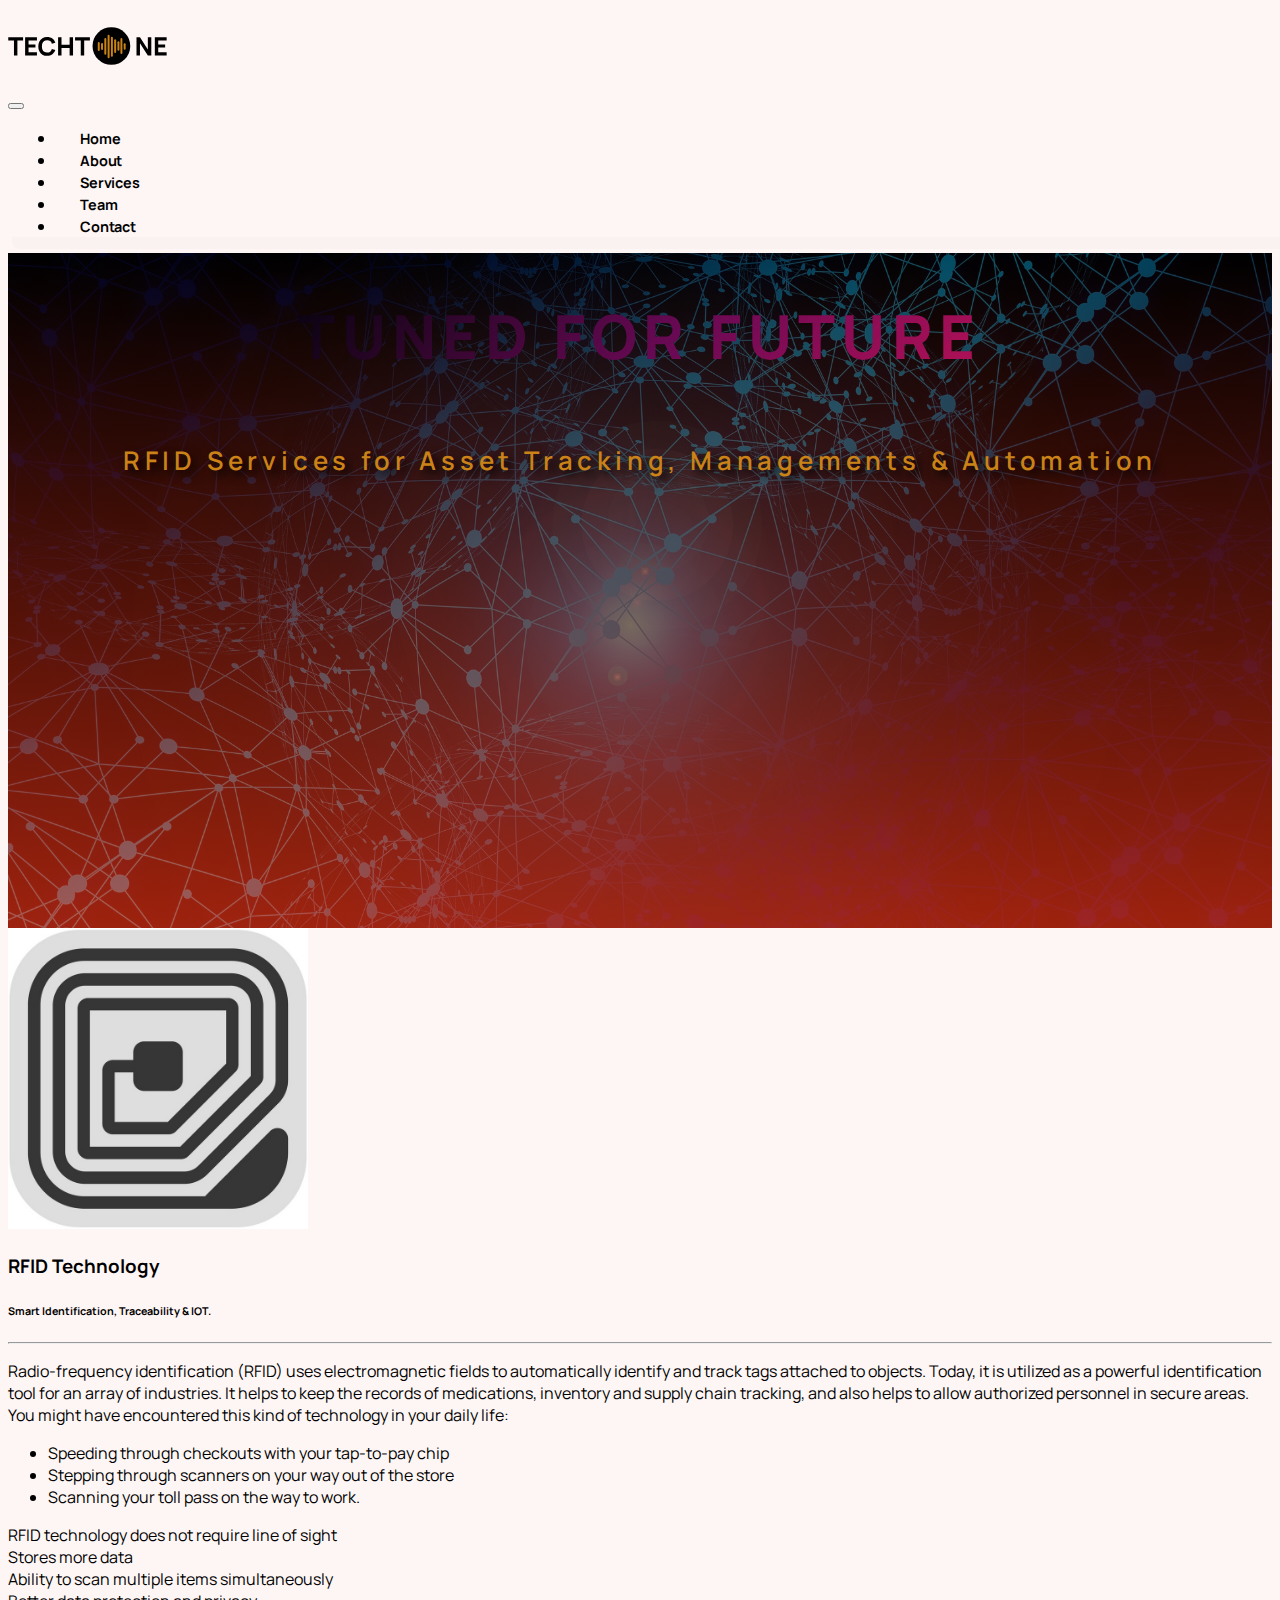
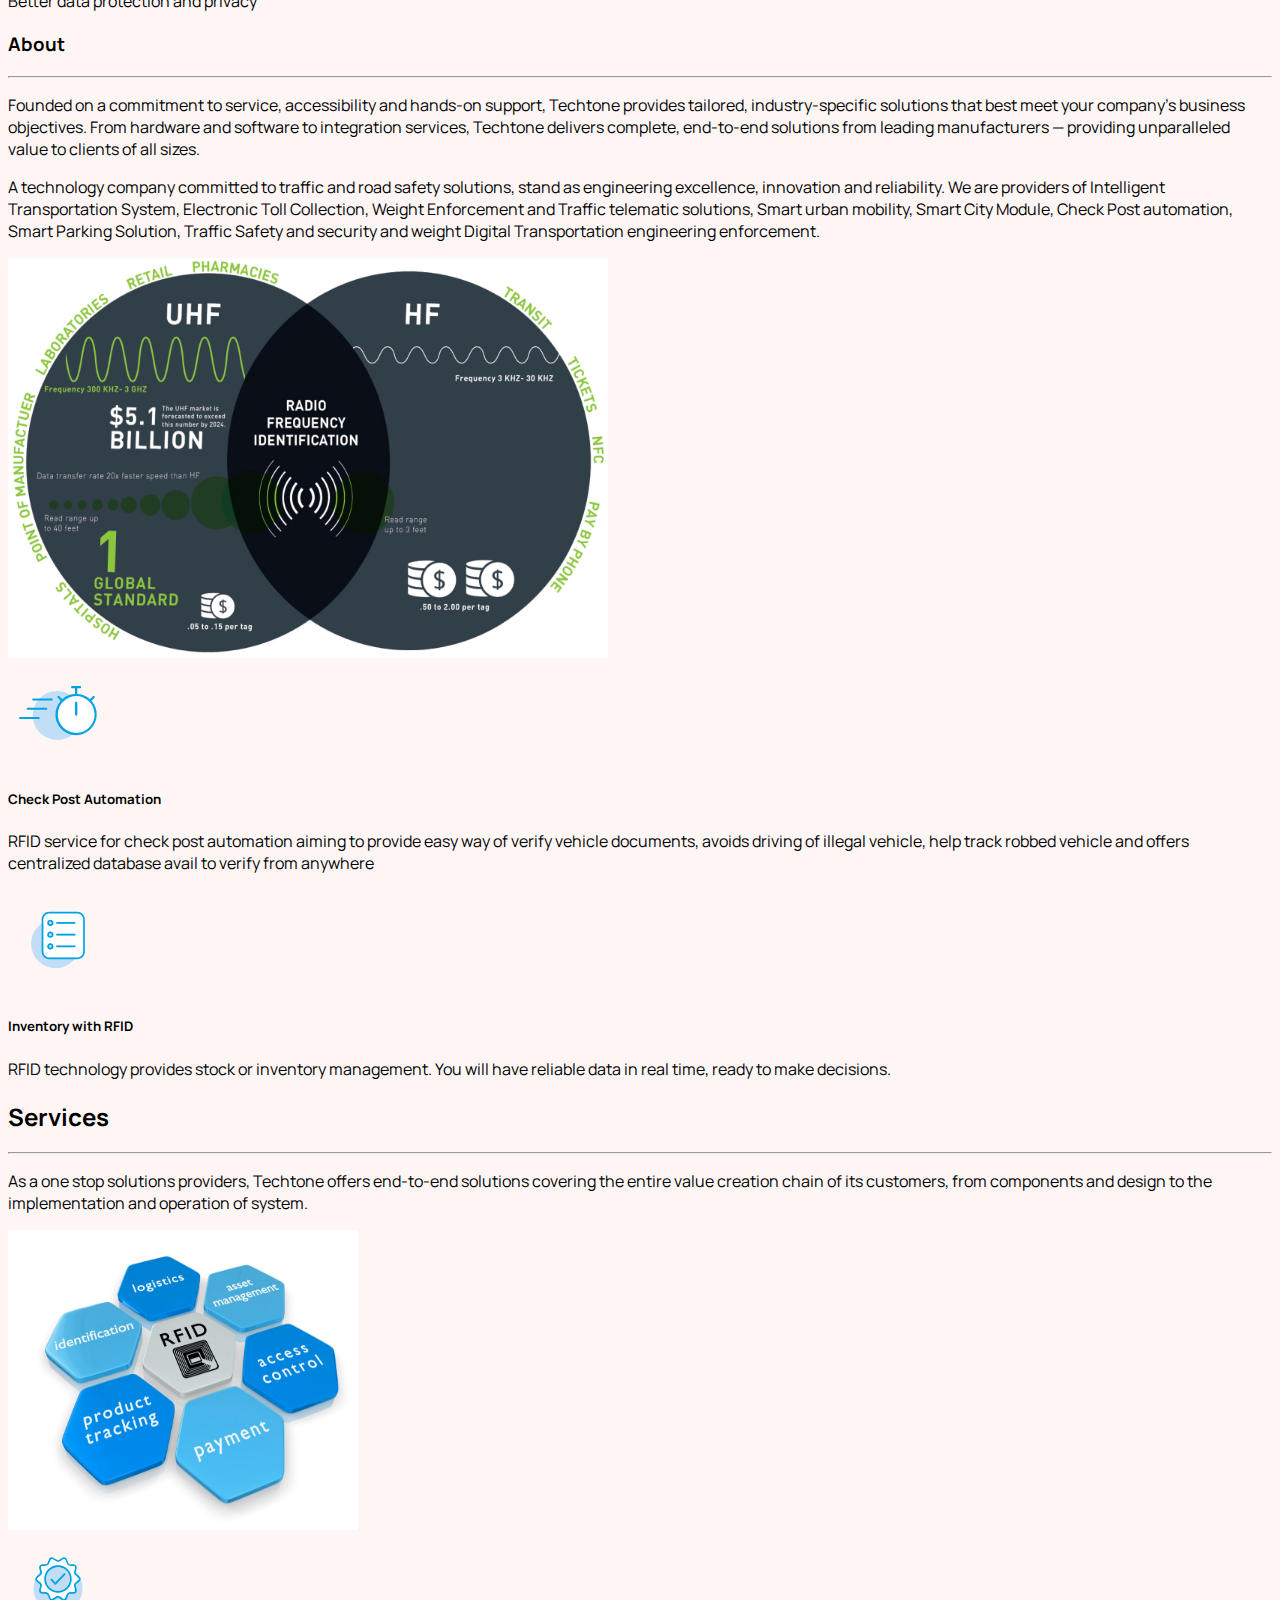
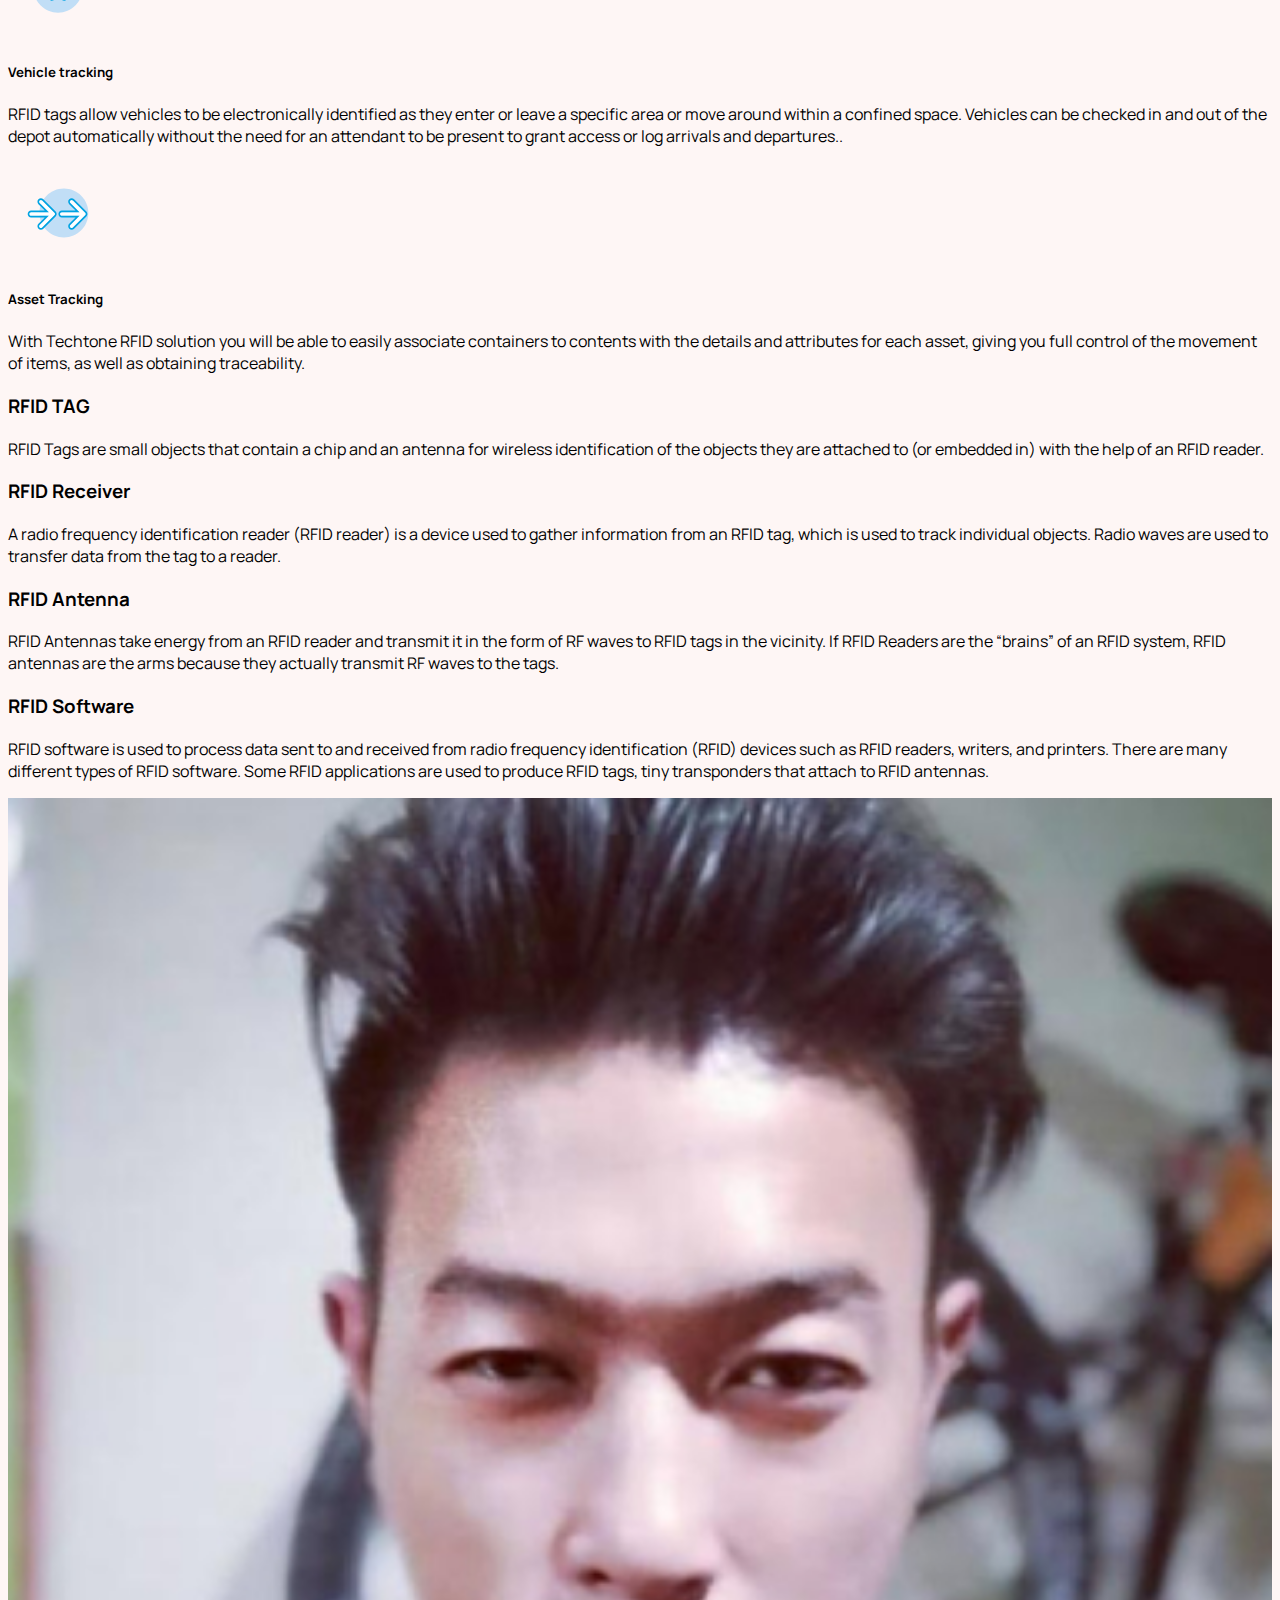
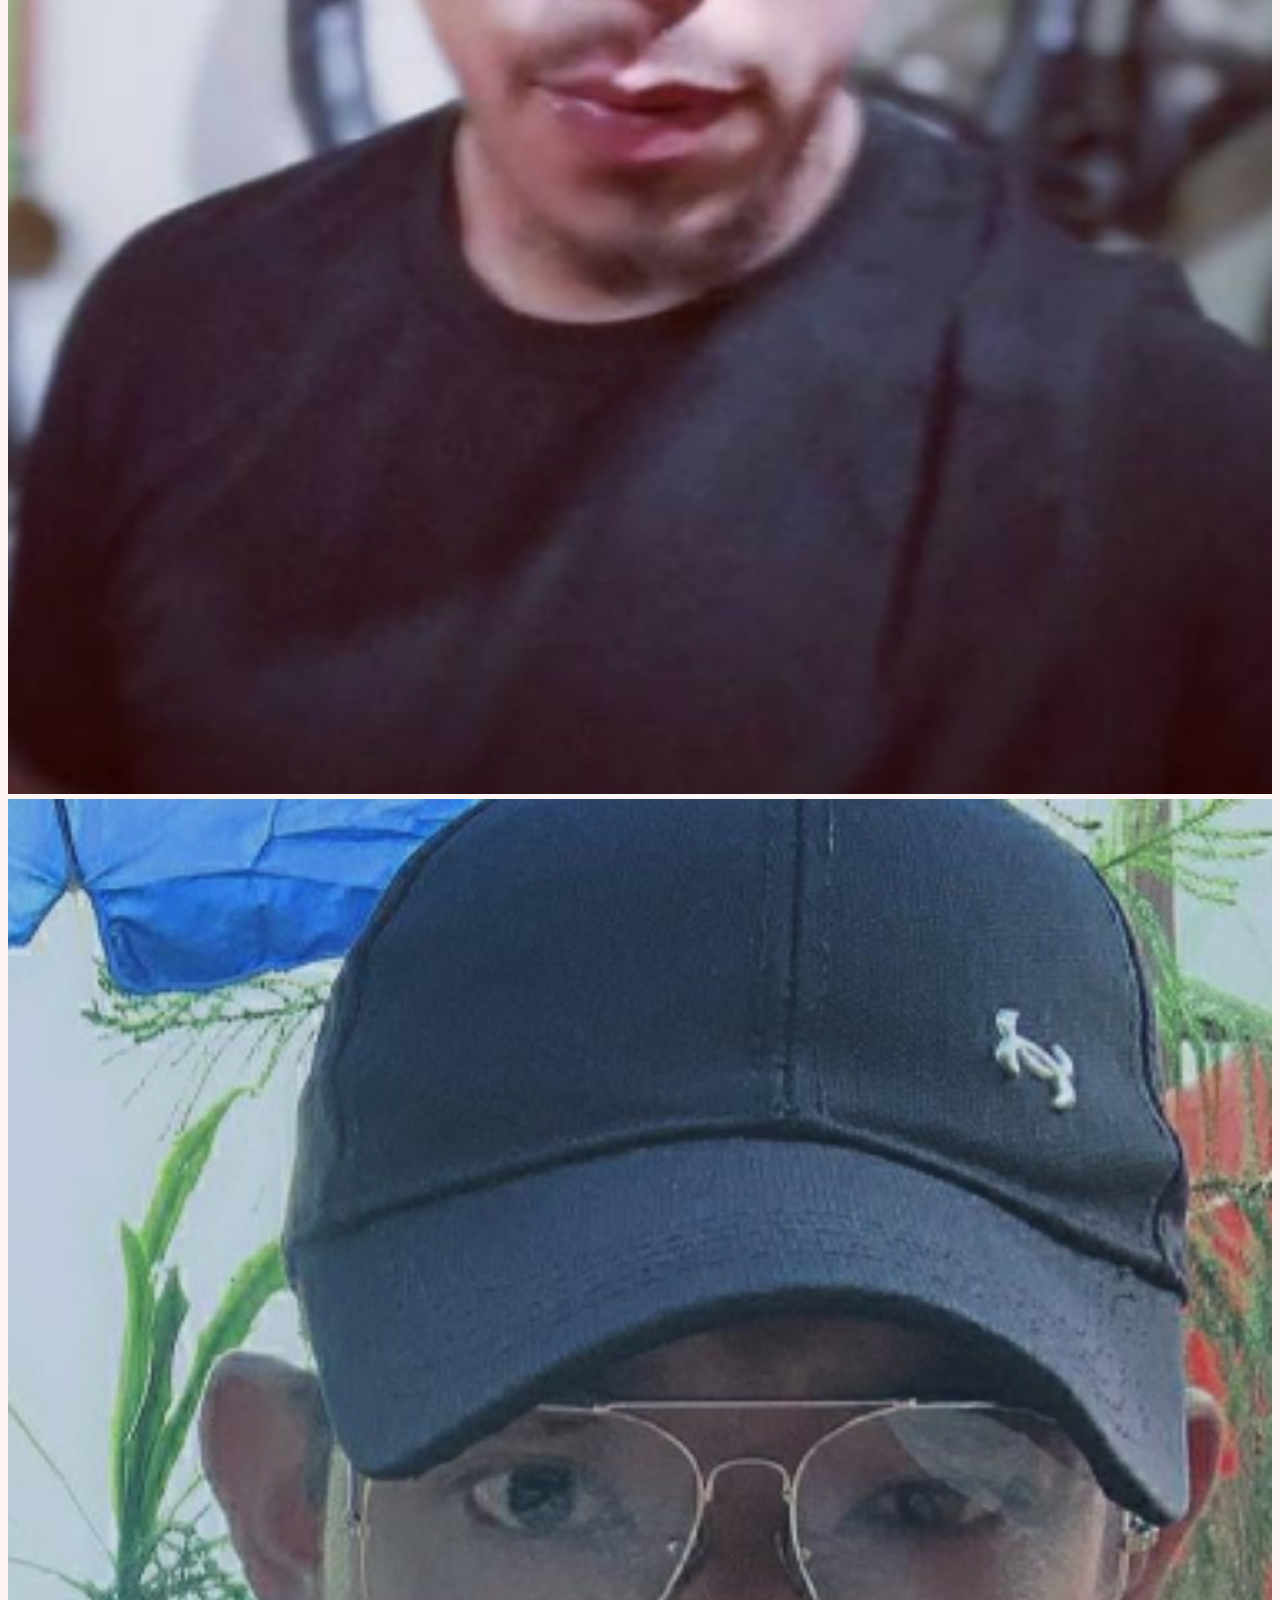
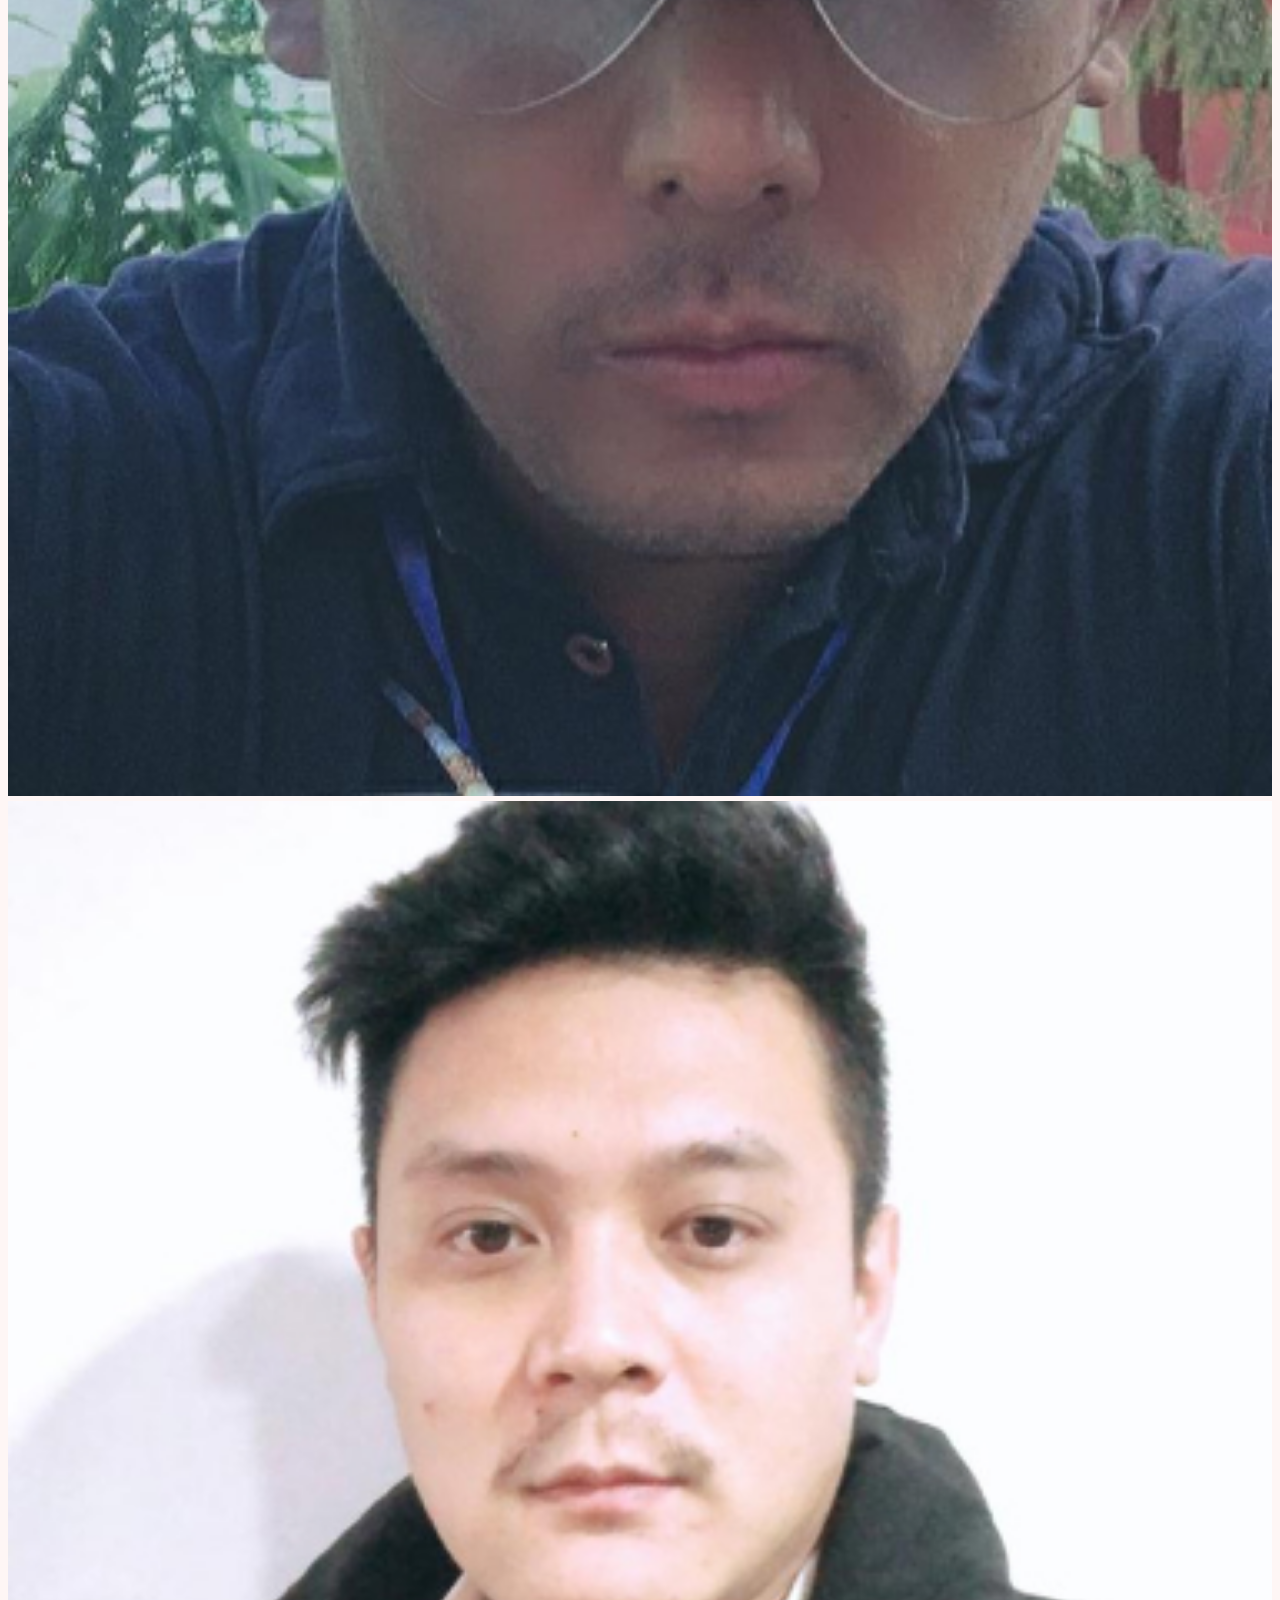
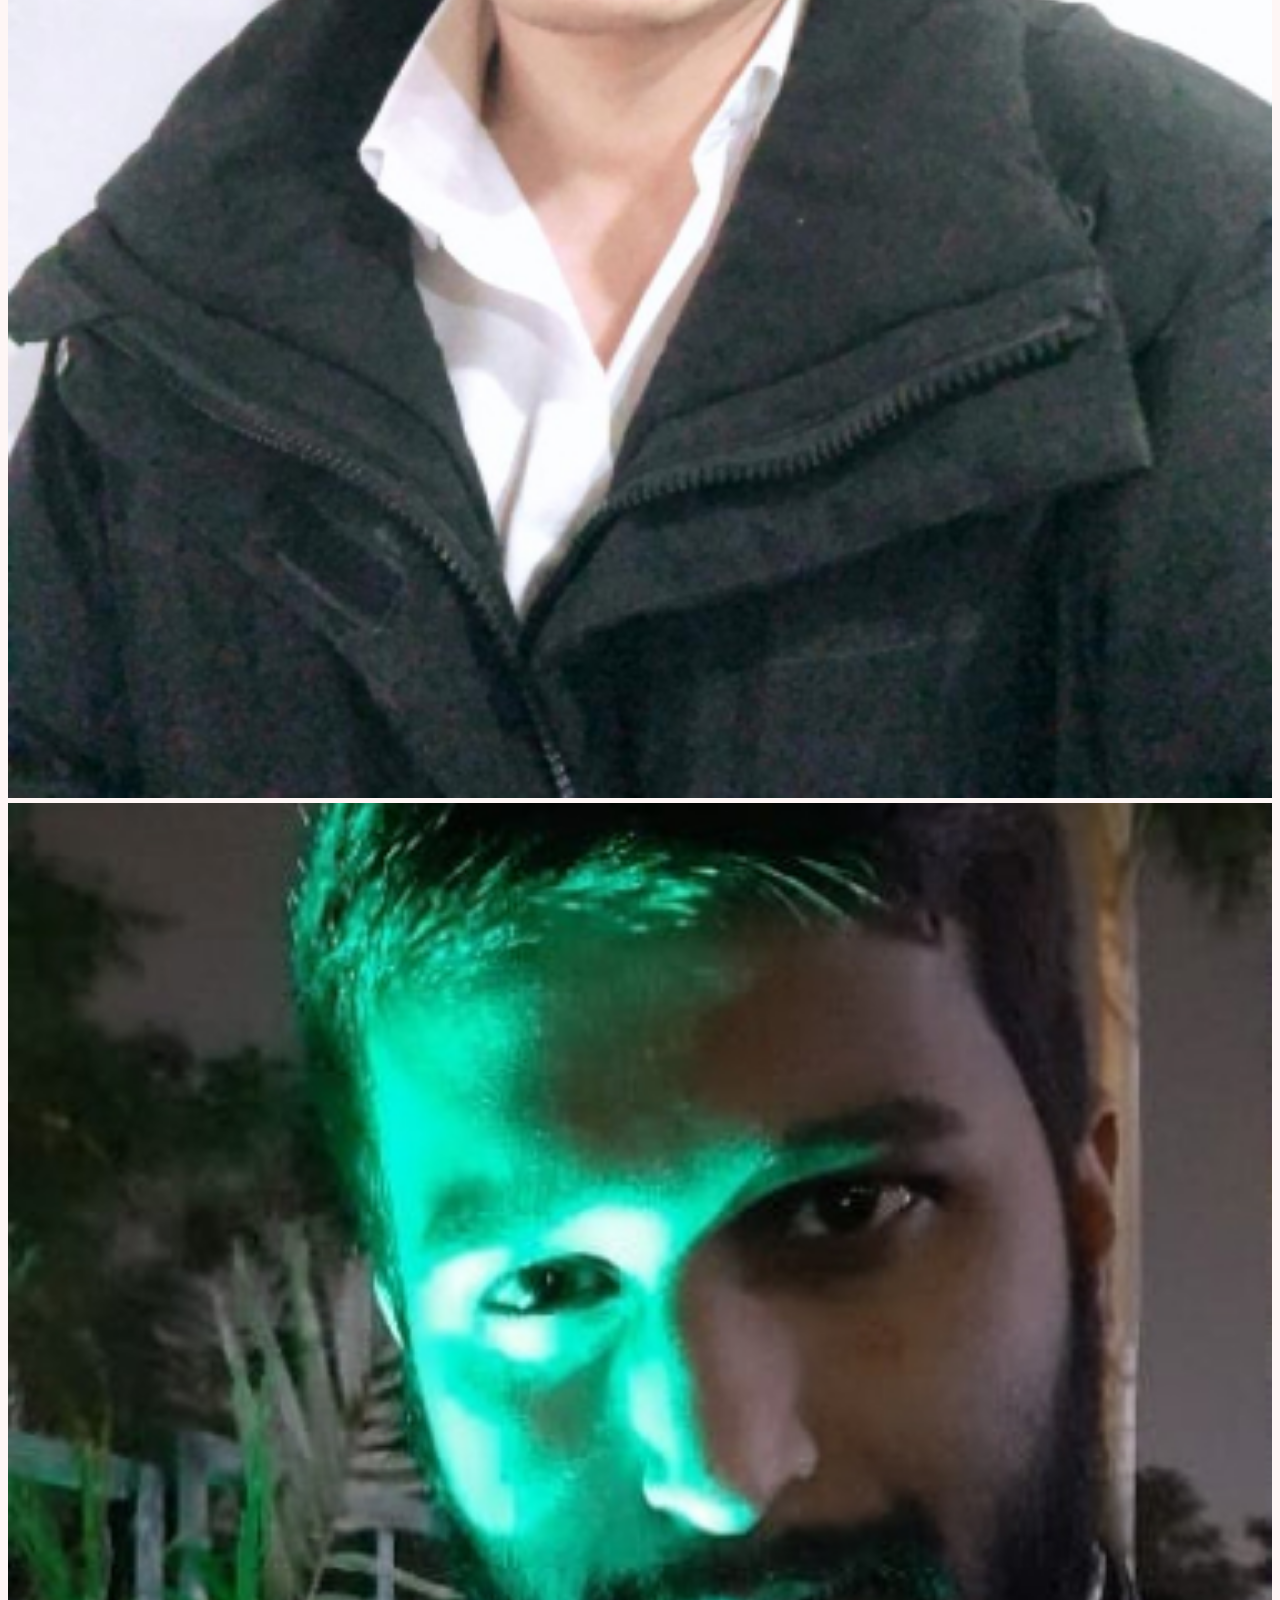
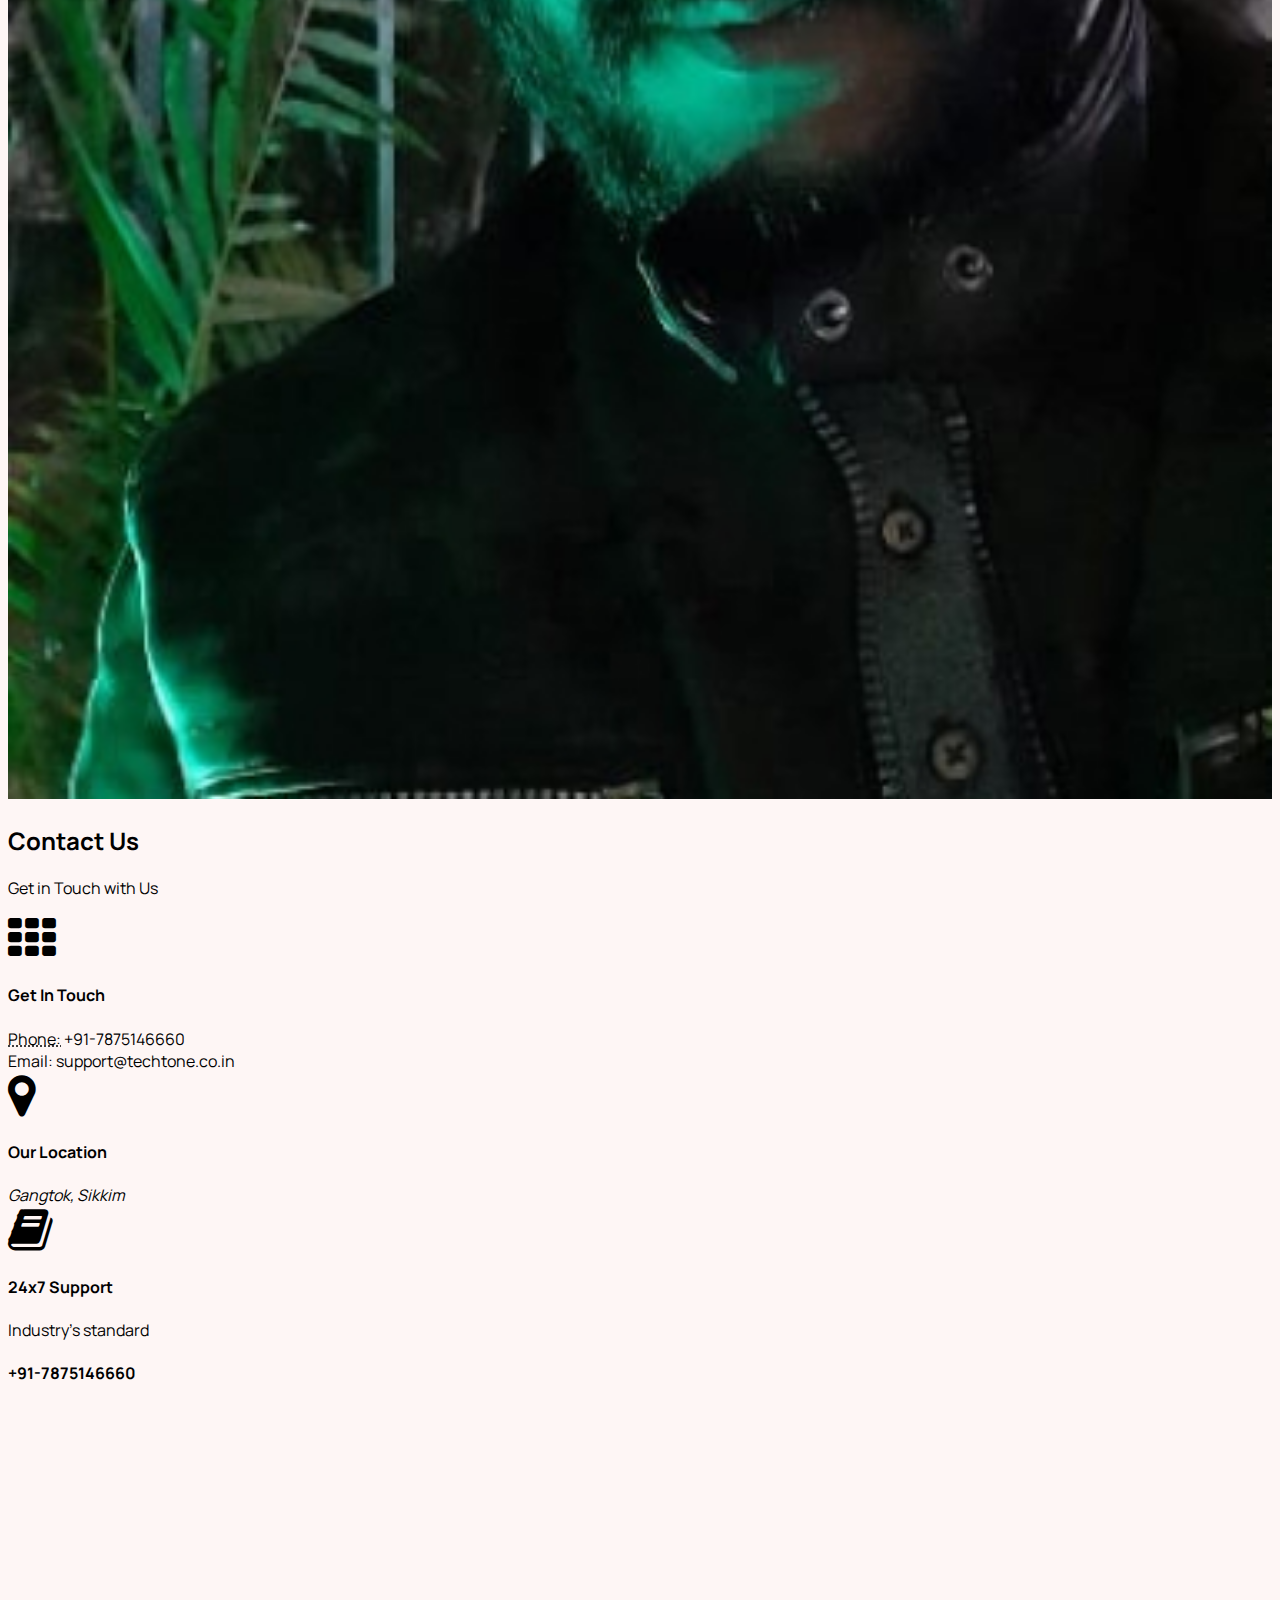
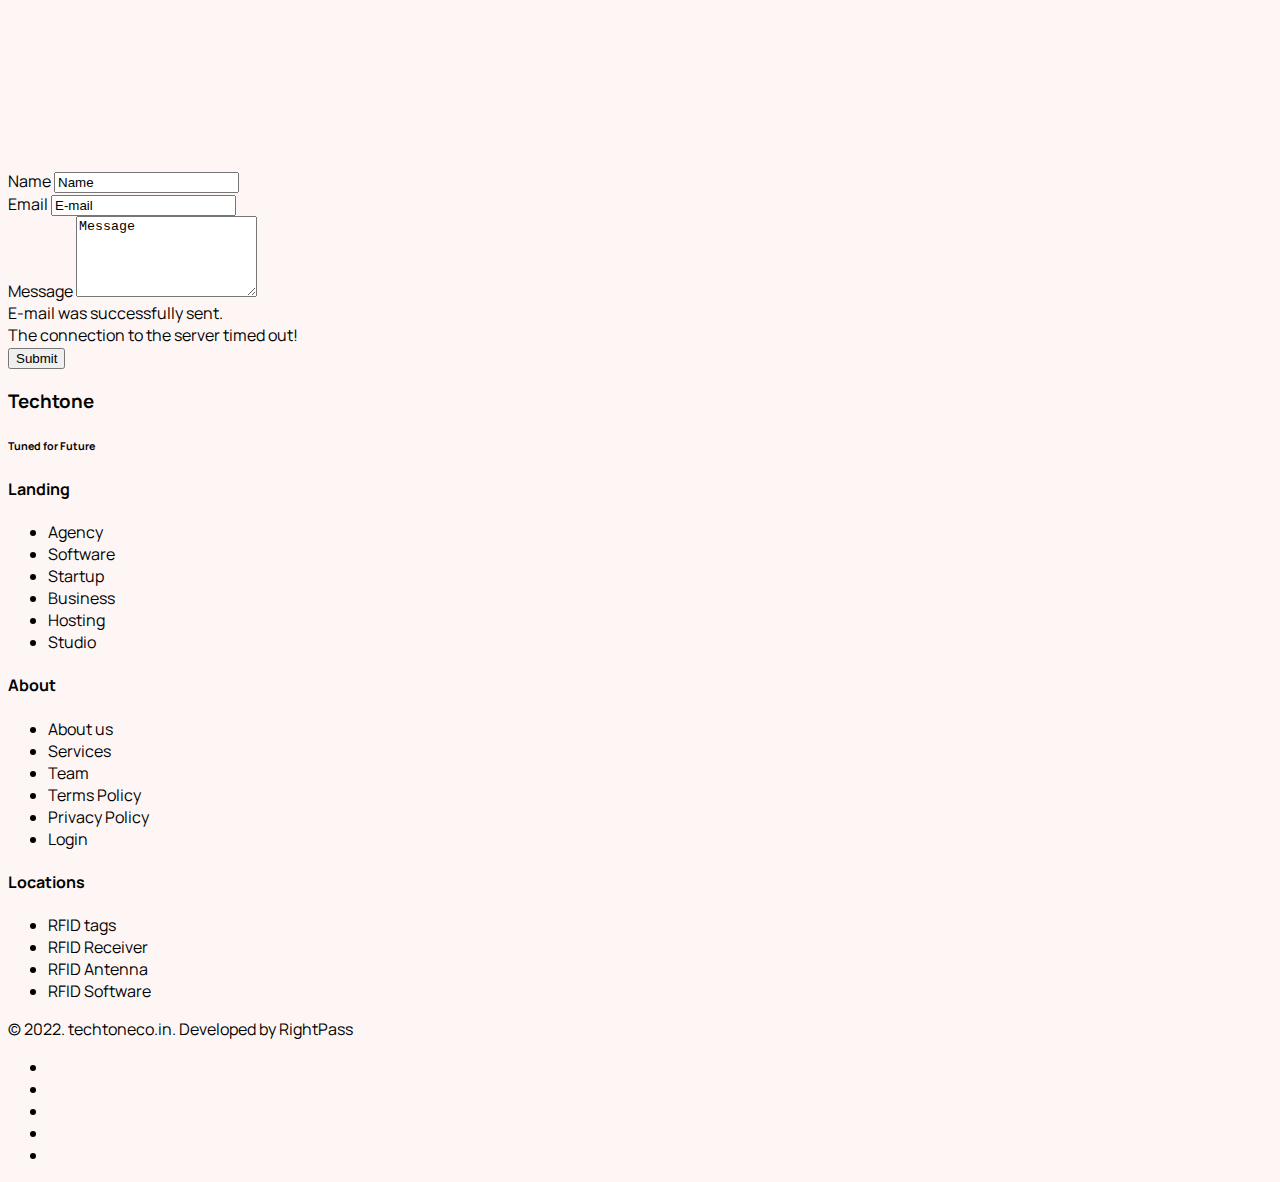
<file: index.html>
<!DOCTYPE html>
<html lang="en">

<head>
    <!-- Required meta tags -->
    <meta charset="utf-8">
    <meta name="viewport" content="width=device-width, initial-scale=1">

    <!-- Bootstrap 5.0.2 CSS -->
    <link href="https://cdn.jsdelivr.net/npm/bootstrap@5.0.2/dist/css/bootstrap.min.css" rel="stylesheet"
        integrity="sha384-EVSTQN3/azprG1Anm3QDgpJLIm9Nao0Yz1ztcQTwFspd3yD65VohhpuuCOmLASjC" crossorigin="anonymous">
    <link href="https://maxcdn.bootstrapcdn.com/font-awesome/4.3.0/css/font-awesome.min.css" rel="stylesheet">
    <link rel="icon" type="image/x-icon" href="assets/logo/favicon.png">
    <link href="./css/style.css" rel="stylesheet">
    <title>Techtone - India</title>
</head>

<body>
    <nav class="navbar navbar-expand-lg navbar-light">
        <div class="container flex-lg-column">
            <div class="top-navbar d-flex w-100 flex-row justtify-content-between align-items-center">
                <div class="navbar-brand">
                    <a href="#">
                        <img src="./assets/logo/logo-v2.svg" class="site-logo" alt="" width="160" height="60">
                    </a>
                </div>

            </div>
            <button class="navbar-toggler" type="button" data-bs-toggle="collapse"
                data-bs-target="#navbarSupportedContent" aria-controls="navbarSupportedContent" aria-expanded="false"
                aria-label="Toggle navigation">
                <span class="navbar-toggler-icon"></span>
            </button>
            <div class="navbar-collapse-wrapper bg-white">
                <div class="collapse navbar-collapse" id="navbarSupportedContent">
                    <ul class="navbar-nav">
                        <li class="nav-item">
                            <a class="nav-link active" aria-current="page" href="#">Home</a>
                        </li>
                        <li class="nav-item">
                            <a class="nav-link" href="#aboutus">About</a>
                        </li>
                        <li class="nav-item">
                            <a class="nav-link" href="#services">Services</a>
                        </li>
                        <li class="nav-item">
                            <a class="nav-link " href="#team">Team</a>
                        </li>
                        <li class="nav-item">
                            <a class="nav-link " href="#contactus">Contact</a>
                        </li>
                    </ul>
                </div>
            </div>
        </div>
    </nav>
    <section class="header-section" id="header">
        <!--.  Hero Header Image  . -->
        <div class="hero-image d-flex flex-column justify-content-center">
            <div class="hero-text">
                <h1 class="animate-charcter">Tuned For Future </h1>
                <p class="hero-subheading">RFID Services for Asset Tracking, Managements & Automation</p>
            </div>
        </div>
    </section>
    <section class="section about-section" id="aboutus">
        <div class="container-fluid">
            <div class="row">
                <div class="col-md-6 border border-dark bg-white">
                    <div class="text-center p-5">
                        <img class="rfid-img fluid-img" src="./assets/images/rfid-chip.jpg">
                    </div>
                </div>
                <div class="col-md-6 border border-dark">
                    <div class="p-5">
                        <h3>RFID Technology</h3>
                        <h6>Smart Identification, Traceability & IOT.</h6>
                        <hr />
                        <p>
                            Radio-frequency identification (RFID) uses electromagnetic fields to automatically identify
                            and track tags attached to objects.
                            Today, it is utilized as a powerful identification tool for an array of industries. It helps
                            to keep the records of medications, inventory and supply chain tracking, and also helps to
                            allow authorized personnel in secure areas. You might have encountered this kind of
                            technology in your daily life:
                        </p>
                        <ul>
                            <li>Speeding through checkouts with your tap-to-pay chip</li>
                            <li>Stepping through scanners on your way out of the store</li>
                            <li>Scanning your toll pass on the way to work.</li>
                        </ul>
                        <div class="d-flex">
                            <div class="row">
                                <div class="col-lg-12 col-sm-12">
                                    RFID technology does not require line of sight
                                </div>
                                <div class="col-lg-12 col-sm-12">
                                    Stores more data
                                </div>
                                <div class="col-lg-12 col-sm-12">
                                    Ability to scan multiple items simultaneously
                                </div>
                                <div class="col-lg-12 col-sm-12">
                                    Better data protection and privacy
                                </div>
                            </div>
                        </div>
                    </div>
                </div>
            </div>
            <div class="row">
                <div class="col-md-6 border border-dark">
                    <div class="about p-4">
                        <h3>About</h3>
                        <hr />
                        <p class="card-text">Founded on a commitment to service, accessibility and hands-on support,
                            Techtone provides
                            tailored,
                            industry-specific solutions that best meet your company’s business objectives. From
                            hardware and software to integration
                            services, Techtone delivers complete, end-to-end solutions from leading manufacturers —
                            providing
                            unparalleled value to clients of all sizes.</p>
                        <p class="card-text">
                            A technology company committed to traffic and road safety solutions, stand as
                            engineering excellence, innovation and
                            reliability. We are providers of Intelligent Transportation System, Electronic Toll
                            Collection, Weight Enforcement and
                            Traffic telematic solutions, Smart urban mobility, Smart City Module, Check Post
                            automation, Smart Parking Solution,
                            Traffic Safety and security and weight Digital Transportation engineering enforcement.
                        </p>
                    </div>
                </div>
                <div class="col-md-6 border border-dark bg-white">
                    <div class="text-center p-5">
                        <img class="about-img" src="./assets/images/rfid-about.jpg">
                    </div>
                </div>
            </div>
        </div>
        <!--enr row-->
        </div>
    </section>
    <section class="section services-section" id="services">
        <div class="container-fluid">
            <div class="row">
                <div class="col-lg-4 border border-dark">
                    <div class="row">
                        <div class="col-sm-12 col-lg-12">
                            <div class="feature-box text-center">
                                <a href="./pages/automation/index.html">
                                    <img src="./assets/images/automation.svg" alt="" width="100" height="100">
                                    <h5>Check Post Automation</h5>
                                    <p>RFID service for check post automation aiming to provide easy way of verify
                                        vehicle documents, avoids driving of illegal vehicle,
                                        help track robbed vehicle and offers centralized database avail to verify from
                                        anywhere </p>
                                </a>
                            </div>
                        </div>
                        <!-- / -->
                        <!-- feaure box -->
                        <div class="col-sm-12 col-lg-12 border-top border-dark">
                            <div class="feature-box text-center">
                                <a href="#">
                                    <img src="./assets/images/inventry.svg" alt="" width="100" height="100">
                                    <h5>Inventory with RFID</h5>
                                    <p>RFID technology provides stock or inventory management. You will have reliable
                                        data in real time, ready to make decisions.</p>
                                </a>
                            </div>
                        </div>
                        <!-- / -->
                        <!-- feaure box -->
                    </div>
                </div>
                <div class="col-lg-4 col-sm-12 border-top border-bottom border-dark bg-white">
                    <div class="section-title p-2 text-center">
                        <h2>Services</h2>
                        <hr />
                        <p>As a one stop solutions providers, Techtone offers end-to-end solutions covering the entire
                            value creation chain of its
                            customers, from components and design to the implementation and operation of system.</p>
                        <img src="./assets/images/services-img.jpg" class="rounded" alt="..." width="350" height="300">
                    </div>
                </div>
                <div class="col-lg-4 col-sm-12 border border-dark">
                    <!-- feaure box -->
                    <div class="row">
                        <div class="col-sm-12 col-lg-12 border-bottom border-dark">
                            <div class="feature-box text-center">
                                <a href="#">
                                    <img src="./assets/images/vehicle.svg" alt="" width="100" height="100">
                                    <h5>Vehicle tracking</h5>
                                    <p>RFID tags allow vehicles to be electronically identified as they enter or leave a
                                        specific area or move around within a confined space.
                                        Vehicles can be checked in and out of the depot automatically without the need
                                        for an attendant to be present to grant access or log arrivals and departures..
                                    </p>
                                </a>
                            </div>
                        </div>
                        <!-- / -->
                        <!-- feaure box -->
                        <div class="col-sm-12 col-lg-12">
                            <div class="feature-box text-center">
                                <a href="#">
                                    <img src="./assets/images/asset_tracking.svg" alt="" width="100" height="100">
                                    <h5>Asset Tracking</h5>
                                    <p>
                                        With Techtone RFID solution you will be able to easily associate containers to
                                        contents with the details and attributes for each asset, giving you full control
                                        of the movement of items,
                                        as well as obtaining traceability.
                                    </p>
                                </a>
                            </div>
                        </div>
                    </div>
                </div>
            </div>
        </div>
    </section>
    <section class="section our-products" id="produsts">
        <div class="container-fluid">
            <div class="row justify-content-center bg-white p-4">
                <div class="col-lg-3 col-sm-6">
                    <h3>RFID TAG</h3>
                    <p>RFID Tags are small objects that contain a chip and an antenna for wireless identification of the
                        objects they are
                        attached to (or embedded in) with the help of an RFID reader.</p>
                </div>
                <div class="col-lg-3 col-sm-6">
                    <h3>RFID Receiver</h3>
                    <p>A radio frequency identification reader (RFID reader) is a device used to gather information from
                        an RFID tag, which is
                        used to track individual objects. Radio waves are used to transfer data from the tag to a
                        reader.</p>
                </div>
                <div class="col-lg-3 col-sm-6">
                    <h3>RFID Antenna</h3>
                    <p>RFID Antennas take energy from an RFID reader and transmit it in the form of RF waves to RFID
                        tags in the vicinity. If
                        RFID Readers are the “brains” of an RFID system, RFID antennas are the arms because they
                        actually transmit RF waves to
                        the tags.</p>
                </div>
                <div class="col-lg-3 col-sm-6">
                    <h3>RFID Software</h3>
                    <p>RFID software is used to process data sent to and received from radio frequency identification
                        (RFID) devices such as
                        RFID readers, writers, and printers. There are many different types of RFID software. Some RFID
                        applications are used to
                        produce RFID tags, tiny transponders that attach to RFID antennas.</p>
                </div>
            </div>
        </div>
    </section>
    <section class="section our-team-section" id="team">
        <div class="container-fluid">
            <div class="row ">
                <div class="col-lg-3 col-md-6 col-sm-6 border border-dark p-0">
                    <div class="our-team">
                        <div class="pic">
                            <img src="./assets/images/avinash.jpg" width="100%" height="100%">
                        </div>
                        <div class="team-content">
                            <h3 class="title">Avinash</h3>
                            <span class="post">Project Manager & Product Designer</span>
                        </div>
                    </div>
                </div>
                <div class="col-lg-3 col-md-6 col-sm-6 border border-dark p-0">
                    <div class="our-team">
                        <div class="pic">
                            <img src="./assets/images/pravesh.jpg" width="100%" height="100%">
                        </div>
                        <div class="team-content">
                            <h3 class="title">Pravesh Gurung</h3>
                            <span class="post">Chief Financial Officer</span>
                        </div>
                    </div>
                </div>
                <div class="col-lg-3 col-md-6 col-sm-6 border border-dark p-0">
                    <div class="our-team">
                        <div class="pic">
                            <img src="./assets/images/jigmy.jpg" width="100%" height="100%">
                        </div>
                        <div class="team-content">
                            <h3 class="title">Jigmee</h3>
                            <span class="post">Chief Marketing Officer</span>
                        </div>
                    </div>
                </div>

                <div class="col-lg-3 col-md-6 col-sm-6 border border-dark p-0">
                    <div class="our-team">
                        <img src="./assets/images/manish.jpg" width="100%" height="100%" alt="Manish Sharma">
                        <div class="team-content">
                            <h3 class="title">Manish Sharma</h3>
                            <span class="post">Chief Technical Officer</span>
                        </div>
                    </div>
                </div>
            </div>
            <!--.row-->
        </div>
    </section>
    <section class="section contact-section" id="contactus">
        <div class="container bootstrap snippets bootdeys">
            <div class="row">
                <div class="col-lg-12 text-center p-5">
                    <div class="section-title">
                        <h2>Contact Us</h2>
                        <p>Get in Touch with Us</p>
                    </div>
                </div>
            </div>
            <div class="row text-center">
                <div class="col-sm-4">
                    <div class="contact-detail-box">
                        <i class="fa fa-th fa-3x text-colored"></i>
                        <h4>Get In Touch</h4>
                        <abbr title="Phone">Phone:</abbr> +91-7875146660<br>
                        Email: <a href="support@techtone.co.in" class="text-muted">support@techtone.co.in</a>
                    </div>
                </div><!-- end col -->

                <div class="col-sm-4">
                    <div class="contact-detail-box">
                        <i class="fa fa-map-marker fa-3x text-colored"></i>
                        <h4>Our Location</h4>

                        <address>
                            Gangtok, Sikkim<br>
                        </address>
                    </div>
                </div><!-- end col -->

                <div class="col-sm-4">
                    <div class="contact-detail-box">
                        <i class="fa fa-book fa-3x text-colored"></i>
                        <h4>24x7 Support</h4>

                        <p>Industry's standard</p>
                        <h4 class="text-muted">+91-7875146660</h4>
                    </div>
                </div><!-- end col -->

            </div>
            <!-- end row -->


            <div class="row">
                <div class="col-sm-6">
                    <div class="contact-map">
                        <iframe
                            src="https://www.google.com/maps/embed?pb=!1m18!1m12!1m3!1d3544.4504755608764!2d88.61228391483182!3d27.33038174856414!2m3!1f0!2f0!3f0!3m2!1i1024!2i768!4f13.1!3m3!1m2!1s0x39e6a56ad2868991%3A0xa15c4db3b1cc2ef0!2sTibet%20Rd%2C%20Gangtok%2C%20Sikkim%20737101!5e0!3m2!1sen!2sin!4v1646222972455!5m2!1sen!2sin"
                            frameborder="0" scrolling="no" marginheight="0" marginwidth="0"
                            style="width: 100%; height: 360px;"></iframe>
                    </div>
                </div><!-- end col -->

                <!-- Contact form -->
                <div class="col-sm-6">
                    <form role="form" name="ajax-form" id="ajax-form"
                        action="https://formsubmit.io/send/coderthemes@gmail.com" method="post" class="form-main">

                        <div class="form-group">
                            <label for="name2">Name</label>
                            <input class="form-control" id="name2" name="name"
                                onblur="if(this.value == '') this.value='Name'"
                                onfocus="if(this.value == 'Name') this.value=''" type="text" value="Name">
                            <div class="error" id="err-name" style="display: none;">Please enter name</div>
                        </div> <!-- /Form-name -->

                        <div class="form-group">
                            <label for="email2">Email</label>
                            <input class="form-control" id="email2" name="email" type="text"
                                onfocus="if(this.value == 'E-mail') this.value='';"
                                onblur="if(this.value == '') this.value='E-mail';" value="E-mail">
                            <div class="error" id="err-emailvld" style="display: none;">E-mail is not a valid format
                            </div>
                        </div> <!-- /Form-email -->

                        <div class="form-group">
                            <label for="message2">Message</label>
                            <textarea class="form-control" id="message2" name="message" rows="5"
                                onblur="if(this.value == '') this.value='Message'"
                                onfocus="if(this.value == 'Message') this.value=''">Message</textarea>

                            <div class="error" id="err-message" style="display: none;">Please enter message</div>
                        </div> <!-- /col -->

                        <div class="row">
                            <div class="col-xs-12">
                                <div id="ajaxsuccess" class="text-success">E-mail was successfully sent.</div>
                                <div class="error" id="err-form" style="display: none;">There was a problem validating
                                    the form
                                    please check!</div>
                                <div class="error" id="err-timedout">The connection to the server timed out!</div>
                                <div class="error" id="err-state"></div>
                                <button type="submit" class="btn btn-primary btn-shadow btn-rounded w-md"
                                    id="send">Submit</button>
                            </div> <!-- /col -->
                        </div> <!-- /row -->

                    </form> <!-- /form -->
                </div> <!-- end col -->

            </div> <!-- end row -->

        </div>
    </section>
    <footer class="footer bg-footer">
        <div class="container">
            <div class="row p-5">
                <div class="col-lg-4 col-12">
                    <h3>Techtone</h3>
                    <h6>Tuned for Future </h6>
                </div>
                <!--end col-->

                <div class="col-lg-3 col-md-4 col-12 mt-4 mt-sm-0 pt-2 pt-sm-0">
                    <h4 class="text-light footer-head">Landing</h4>
                    <ul class="list-unstyled footer-list mt-4">
                        <li><a href="javascript:void(0)" class="text-foot"><i class="mdi mdi-chevron-right mr-1"></i>
                                Agency</a></li>
                        <li><a href="javascript:void(0)" class="text-foot"><i class="mdi mdi-chevron-right mr-1"></i>
                                Software</a></li>
                        <li><a href="javascript:void(0)" class="text-foot"><i class="mdi mdi-chevron-right mr-1"></i>
                                Startup</a></li>
                        <li><a href="javascript:void(0)" class="text-foot"><i class="mdi mdi-chevron-right mr-1"></i>
                                Business</a></li>
                        <li><a href="javascript:void(0)" class="text-foot"><i class="mdi mdi-chevron-right mr-1"></i>
                                Hosting</a></li>
                        <li><a href="javascript:void(0)" class="text-foot"><i class="mdi mdi-chevron-right mr-1"></i>
                                Studio</a></li>
                    </ul>
                </div>
                <!--end col-->

                <div class="col-lg-2 col-md-4 col-12 mt-4 mt-sm-0 pt-2 pt-sm-0">
                    <h4 class="text-light footer-head">About</h4>
                    <ul class="list-unstyled footer-list mt-4">
                        <li><a href="javascript:void(0)" class="text-foot"><i class="mdi mdi-chevron-right mr-1"></i>
                                About
                                us</a></li>
                        <li><a href="javascript:void(0)" class="text-foot"><i class="mdi mdi-chevron-right mr-1"></i>
                                Services</a></li>
                        <li><a href="javascript:void(0)" class="text-foot"><i class="mdi mdi-chevron-right mr-1"></i>
                                Team</a></li>
                        <li><a href="javascript:void(0)" class="text-foot"><i class="mdi mdi-chevron-right mr-1"></i>
                                Terms
                                Policy</a></li>
                        <li><a href="javascript:void(0)" class="text-foot"><i class="mdi mdi-chevron-right mr-1"></i>
                                Privacy Policy</a></li>
                        <li><a href="javascript:void(0)" class="text-foot"><i class="mdi mdi-chevron-right mr-1"></i>
                                Login</a></li>
                    </ul>
                </div>
                <!--end col-->

                <div class="col-lg-3 col-md-4 col-12 mt-4 mt-sm-0 pt-2 pt-sm-0">
                    <h4 class="text-light footer-head">Locations</h4>
                    <ul class="list-unstyled footer-list mt-4">
                        <li><a href="#" class="text-foot"><i class="mdi mdi-chevron-right mr-1"></i> RFID tags</a>
                        </li>
                        <li><a href="#" class="text-foot"><i class="mdi mdi-chevron-right mr-1"></i> RFID Receiver</a>
                        </li>
                        <li><a href="#" class="text-foot"><i class="mdi mdi-chevron-right mr-1"></i> RFID Antenna</a>
                        </li>
                        <li><a href="#" class="text-foot"><i class="mdi mdi-chevron-right mr-1"></i> RFID Software</a>
                        </li>
                    </ul>
                </div>
                <!--end col-->
            </div>
            <!--end row-->
        </div>
        <!--end container-->
    </footer>
    <footer class="footer bg-footer footer-bar">
        <div class="container text-center">
            <div class="row align-items-center">
                <div class="col-sm-6">
                    <div class="text-sm-left">
                        <p class="mb-0">&copy; 2022. techtoneco.in. Developed by RightPass</p>
                    </div>
                </div>
                <!--end col-->

                <div class="col-sm-6 mt-4 mt-sm-0 pt-2 pt-sm-0">
                    <ul class="list-unstyled text-sm-right social-icon social mb-0">
                        <li class="list-inline-item"><a href="javascript:void(0)" class="rounded"><i
                                    class="mdi mdi-facebook" title="Facebook"></i></a></li>
                        <li class="list-inline-item"><a href="javascript:void(0)" class="rounded"><i
                                    class="mdi mdi-instagram" title="Instagram"></i></a></li>
                        <li class="list-inline-item"><a href="javascript:void(0)" class="rounded"><i
                                    class="mdi mdi-twitter" title="Twitter"></i></a></li>
                        <li class="list-inline-item"><a href="javascript:void(0)" class="rounded"><i
                                    class="mdi mdi-google-plus" title="Google +"></i></a></li>
                        <li class="list-inline-item"><a href="javascript:void(0)" class="rounded"><i
                                    class="mdi mdi-linkedin" title="Linkedin"></i></a></li>
                    </ul>
                    <!--end icon-->
                </div>
                <!--end col-->
            </div>
            <!--end row-->
        </div>
        <!--end container-->
    </footer>
    <!-- Bootstrap 5.0.2 js -->
    <script src="https://cdn.jsdelivr.net/npm/bootstrap@5.0.2/dist/js/bootstrap.bundle.min.js"
        integrity="sha384-MrcW6ZMFYlzcLA8Nl+NtUVF0sA7MsXsP1UyJoMp4YLEuNSfAP+JcXn/tWtIaxVXM"
        crossorigin="anonymous"></script>
</body>

</html>
</file>
<file: css/style.css>
@import url("https://fonts.googleapis.com/css2?family=Manrope:wght@200;300;400;500;600;700;800&display=swap");

body {
  font-size: 100%;
  font-family: "Manrope", sans-serif;
  background-color: #fef6f5;
}
h1 {
  font-size: 4vw;
  font-weight: 800;
  letter-spacing: 0.4rem;
}
a {
  color: inherit !important;
  text-decoration: none !important;
}

/*** Border Radius Common ***/
.tt-rad-right {
  border-top-right-radius: 0.5rem;
  border-bottom-right-radius: 0.5rem;
}
.tt-rad-left {
  border-top-left-radius: 0.5rem;
  border-bottom-left-radius: 0.5rem;
}

/***** Nav Content *****/
.nav-content .navbar-brand {
  margin-right: 0 !important;
}
.navbar-brand {
  padding-top: 0.5rem;
  padding-bottom: 0.5rem;
}
.navbar .navbar-other .navbar-nav > .nav-item + .nav-item {
  margin-left: 0.8rem;
}
.navbar .navbar-other .nav-item a {
  text-decoration: none;
  color: #000;
  font-weight: 700;
}
.navbar-collapse-wrapper {
  box-shadow: 0.25rem 0.75rem rgba(30, 34, 40, 0.02);
  width: 100%;
  border-radius: 0.5rem;
  padding: 0 1.5rem 0 0.5rem;
}
.navbar.navbar-bg-light {
  background: 0 0 !important;
}
.navbar-collapse-wrapper .nav-link {
  padding-top: 1.15rem;
  padding-bottom: 1.15rem;
  color: #343f52;
}
.navbar-light .navbar-nav .nav-link {
  font-size: 0.9rem;
  font-weight: 700;
  color: #000;
  transition: color 0.2s ease-in-out;
  letter-spacing: -0.01rem;
  padding-top: 1.5rem;
  padding-bottom: 1.5rem;
}
.navbar-light .navbar-nav .nav-link:hover {
  color: #cb8317;
}

/******  Header Section  *****/
.header-section {
  margin-top: 12px;
}
/******  Hero Image  ******/
.hero-image {
  background-image: linear-gradient(rgba(0, 0, 0, 0.6), rgba(224, 48, 17, 0.7)),
    url("../assets/images/home-slider-3.jpg");
  height: 75vh; /* 1. Set a specific height. */
  background-position: center;
  background-size: cover;
  background-repeat: no-repeat;
}

/***** Hero Text *****/
.animate-charcter {
  text-transform: uppercase;
  background-image: linear-gradient(
    -225deg,
    #06030f 0%,
    #690954 29%,
    #dd1558 67%,
    #ffd000 100%
  );
  background-size: auto auto;
  background-clip: border-box;
  background-size: 200% auto;
  color: #fff;
  background-clip: text;
  -webkit-background-clip: text;
  -webkit-text-fill-color: transparent;
  animation: textclip 5s linear infinite;
  display: inline-block;
  font-size: 3.8rem;
}

@keyframes textclip {
  to {
    background-position: -200% center;
  }
}
.hero-text {
  text-align: center;
  color: rgb(220, 220, 220);
}
.hero-subheading {
  font-size: 1.6rem;
  font-weight: 600;
  letter-spacing: 0.3rem;
  color: #cb8317;
  text-shadow: 5px 5px 10px black;
}
.rfid-img {
  min-height: 100%;
  max-width: 300px;
}
.about-img {
  height: 400px;
  max-width: 600px;
}
.about-img:hover {
  transform: scale(1.1);
}

.feature-box a:hover {
  filter: brightness(0.3);
}

/***** Team Section Image Overlay *****/
.our-team {
  cursor: pointer;
  position: relative;
  overflow: hidden;
  text-align: center;
}
.our-team .team-content {
  background-color: #000;
  position: absolute;
  top: 0;
  left: 0;
  color: #fff;
  -webkit-transition: all 300ms ease-out;
  -moz-transition: all 300ms ease-out;
  -o-transition: all 300ms ease-out;
  -ms-transition: all 300ms ease-out;
  transition: all 300ms ease-out;
  opacity: 0;
  width: 100%;
  height: 100%;
  padding: 130px 20px;
}
.team-content:hover {
  opacity: 0.8;
}
.our-team .title {
  -webkit-transition: all 300ms ease-out;
  -moz-transition: all 300ms ease-out;
  -o-transition: all 300ms ease-out;
  -ms-transition: all 300ms ease-out;
  transition: all 300ms ease-out;
  transform: translateY(30px);
  -webkit-transform: translateY(30px);
}
.our-team .title {
  font-size: 1.5em;
  text-transform: uppercase;
  opacity: 0;
  transition-delay: 0.2s;
  transition-duration: 0.3s;
}
.our-team:hover .title,
.our-team:focus .title {
  opacity: 1;
  transform: translateY(0px);
  -webkit-transform: translateY(0px);
}

@media (min-width: 992px) {
  .navbar-expand-lg .navbar-nav .nav-link {
    padding-right: 1.5rem;
    padding-left: 1.5rem;
  }
  .navbar {
    flex-wrap: nowrap !important;
  }
}

@media (min-width: 768px) {
  .navbar {
    flex-wrap: nowrap !important;
  }
}

@media (max-width: 576px) {
  .navbar {
    flex-wrap: nowrap !important;
    background-color: #fff;
  }
  .hero-image {
    height: 50vh !important;
  }
  .rfid-img {
    height: 200px;
    width: 200px;
  }
  .about-img {
    height: 180px;
    width: 100%;
  }
}
</file>
